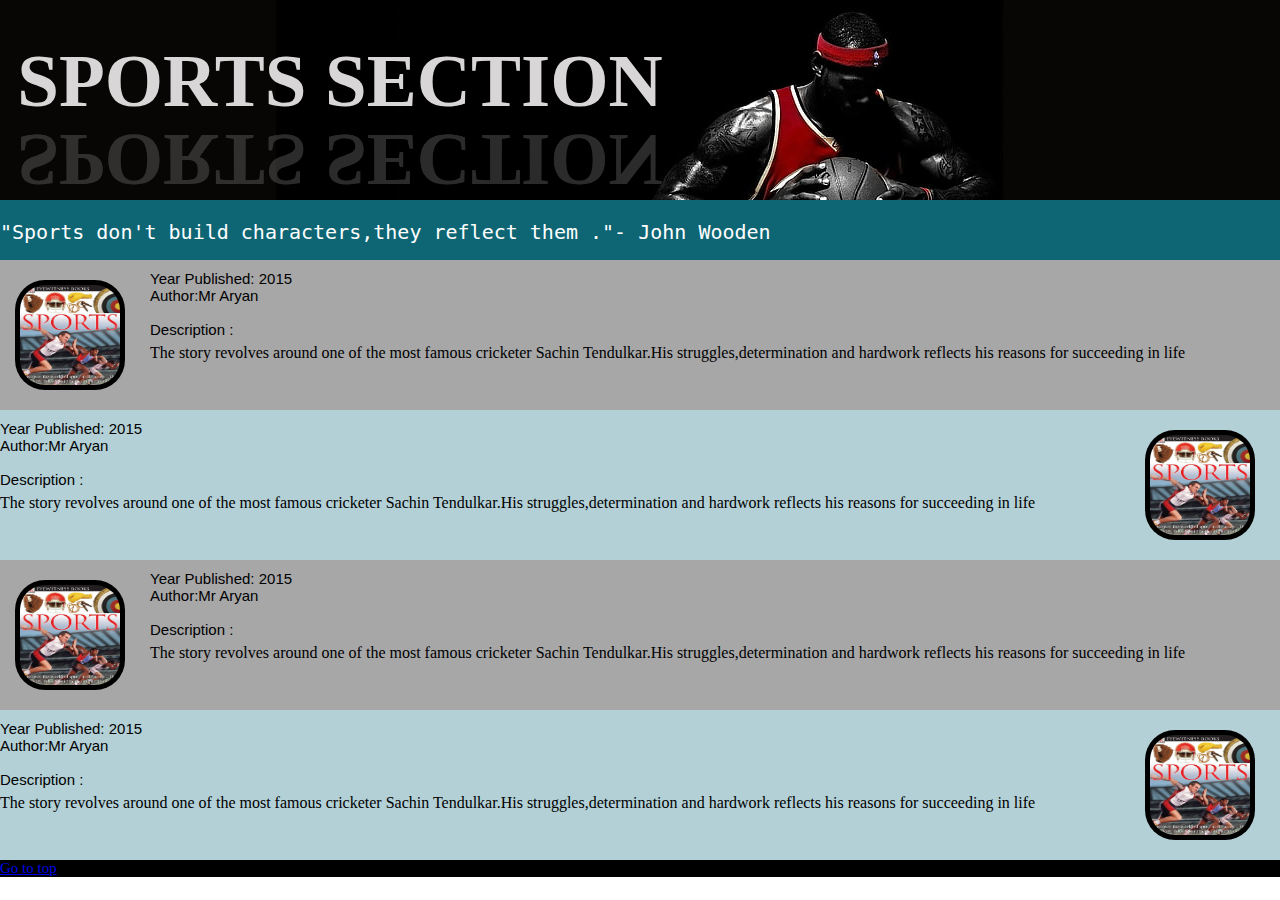
<file: challenge.html>
<!DOCTYPE html>
<html lang="en">
  <head>
    <meta charset="UTF-8" />
    <meta http-equiv="X-UA-Compatible" content="IE=edge" />
    <meta name="viewport" content="width=device-width, initial-scale=1.0" />
    <title>Document</title>
    <style>
      body{
          padding:0px;
          margin:0px;
          display:flex;
          flex-direction:column;
          font-family:'Trebuchet MS';
      }
      .one{
          background-color: rgb(8, 6, 4);
          color:white;
          height:200px;
          text-align:center;
          font-weight:bold;
      }
      .image{
          height:30px;
          width:20px
          position:relative;
          left:600px;

      }
      .new{
          position:relative;
          top:8px;
          left:-300px;
          color:rgb(216, 214, 214);
          position:relative;
          font-size:75px;
          text-transform:uppercase;
      }
      .new:before{
          content: attr(data-text);
          position:absolute;
          top:0;
          bottom:0;
          transform-origin:bottom;
          transform:rotateX(180deg);
          Line-height:100px;
          transform-origin:bottom;
          background:linear-gradient(to top,#fff,transparent);
          -webkit-background-clip:text;
          color:transporent;
          opacity:0.2;
      }

      #two{
          background-color: rgb(14, 101, 116);
          color:white;
          height:60px;
       }
       .two{
          font-size:20px;
          animation:anim 10s linear infinite;
       }
       @keyframes anim{
          0%{transform:translate(100%)}
          100%{transform:translate(0%)}
      }

      #box,#box2{
         float:left;
         position:relative;
         right:5px;
         margin:20px;
         height:100px;
         width:100px;
         border-radius:30px;
         background-color:black;
         padding:5px;
      }
      #box1,#box3{
         float:right;
         position:relative;
         right:5px;
         margin:20px;
         height:100px;
         width:100px;
         border-radius:30px;
         background-color:black;
         padding:5px;
      }
      .first,.third{
          background-color:rgb(167, 167, 168);
          height:150px;
      }
      .second,.fourth{
          background-color:rgb(179, 208, 215);
          height:150px;
      }
      .book1{
          position:relative;
          top:10px;
          font-family: Arial, Helvetica, sans-serif;
          font-size:15px;
          font-style:bold;
      }
      .anchor{
          background-color: black;
          color:white;
          font-size:15px;
      }
    </style>
  </head>
  <body>
    <div class="one">
      <div class="image"><img src="sports4.jpg" /></div>
      <div class="new" data-text="Sports section">Sports section</div>
    </div>
    <div id="two">
      <div class="two">
        <pre>
"Sports don't build characters,they reflect them ."- John Wooden</pre
        >
      </div>
    </div>
    <div class="first">
      <img src="books1.jpg" id="box" />
      <div class="book1">
        Year Published: 2015<br />Author:Mr Aryan<br /><br />Description :
      </div>
      <p class="box">
        The story revolves around one of the most famous cricketer Sachin
        Tendulkar.His struggles,determination and hardwork reflects his reasons
        for succeeding in life
      </p>
    </div>
    <div class="second">
      <img src="books1.jpg" id="box1" />
      <div class="book1">
        Year Published: 2015<br />Author:Mr Aryan<br /><br />Description :
      </div>
      <p class="box">
        The story revolves around one of the most famous cricketer Sachin
        Tendulkar.His struggles,determination and hardwork reflects his reasons
        for succeeding in life
      </p>
    </div>
    <div class="third">
      <img src="books1.jpg" id="box2" />
      <div class="book1">
        Year Published: 2015<br />Author:Mr Aryan<br /><br />Description :
      </div>
      <p class="box">
        The story revolves around one of the most famous cricketer Sachin
        Tendulkar.His struggles,determination and hardwork reflects his reasons
        for succeeding in life
      </p>
    </div>
    <div class="fourth">
      <img src="books1.jpg" id="box3" />
      <div class="book1">
        Year Published: 2015<br />Author:Mr Aryan<br /><br />Description :
      </div>
      <p class="box">
        The story revolves around one of the most famous cricketer Sachin
        Tendulkar.His struggles,determination and hardwork reflects his reasons
        for succeeding in life
      </p>
    </div>
    <div class="anchor">
      <a href="#">Go to top</a>
    </div>
  </body>
</html>
</file>
